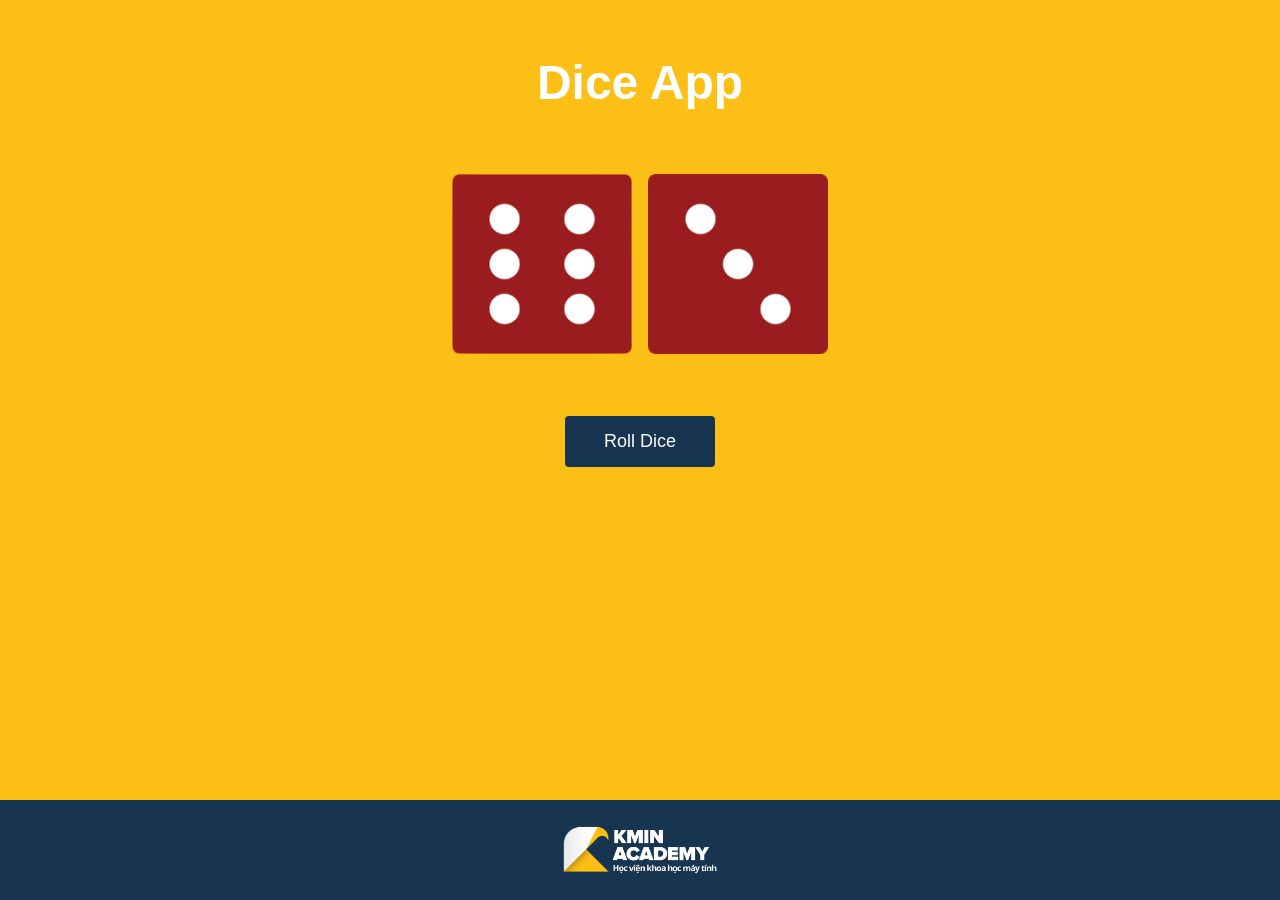
<file: dice-app/index.html>
<!DOCTYPE html>
<html lang="en">

<head>
  <meta charset="UTF-8">
  <meta http-equiv="X-UA-Compatible" content="IE=edge">
  <meta name="viewport" content="width=device-width, initial-scale=1.0">
  <title>Kmin | Vanilla JS | Dice</title>
  <link rel="stylesheet" href="css/styles.css">
</head>

<body>
  <div class="app-container">
    <h3 class="header"><span class="header__title">Dice App</span></h3>

    <div class="container">
      <div class="list-dice">
        <img class="dice-item" id="dice-1" src="./img/dice6.png" alt="dice">
        <img class="dice-item" id="dice-2" src="./img/dice3.png" alt="dice">
      </div>
    </div>
    <button class="roll-dice" onclick="roll()">Roll Dice</button>
  </div>

  <footer class="footer">
    <img class="footer__logo" src="img/kmin-logo.png" alt="KMIN logo" />
  </footer>
  <script src="js/main.js"></script>
</body>

</html>
</file>
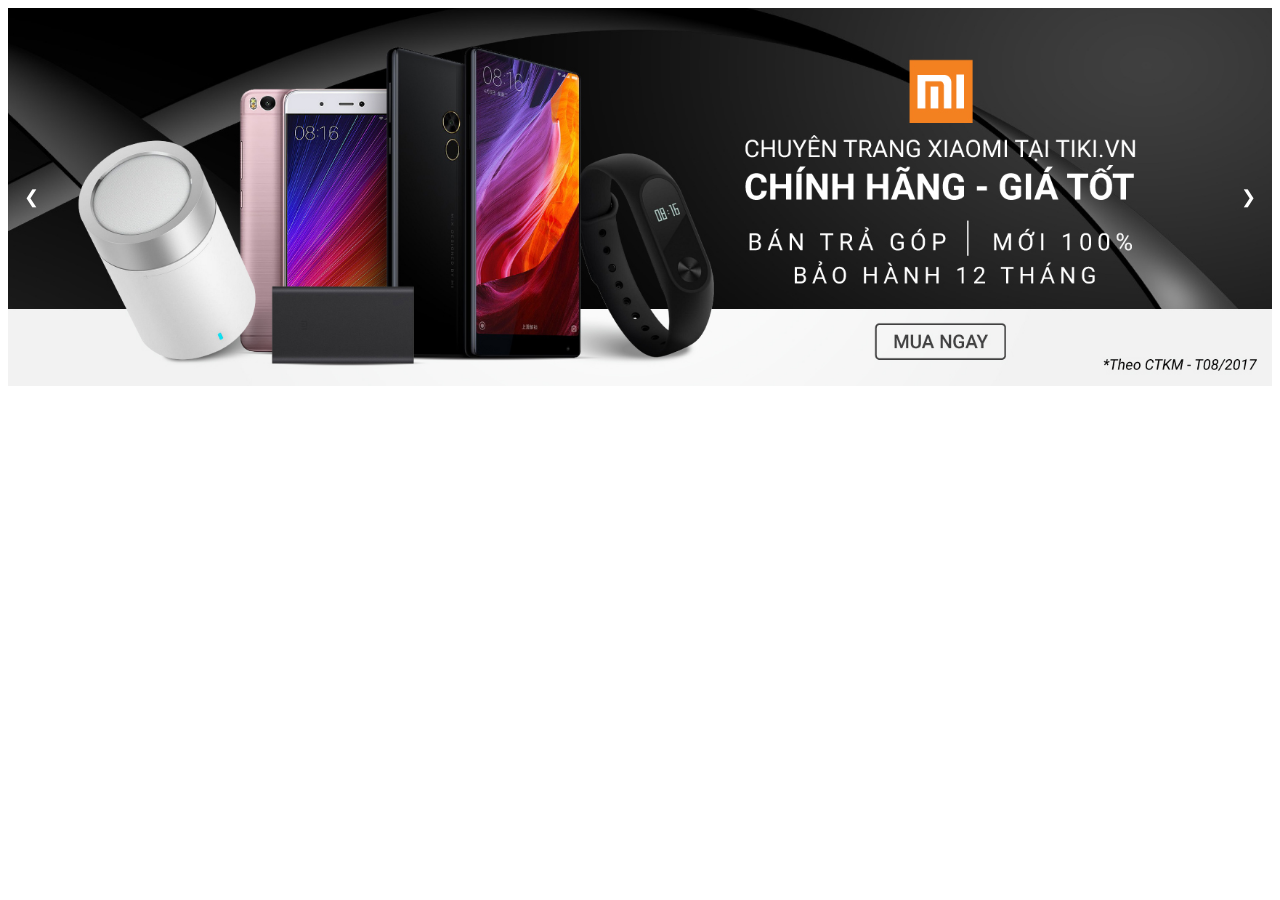
<file: slideshow/slideshow.html>
<!DOCTYPE html>
<html>

<head>
  <title>Demo Slideshow</title>
  <link type="text/css" href="slideshow.css" rel="stylesheet">

</head>

<body>
  <div class="slideshow">
    <img class="slides fade" src="anh1.jpg" style="width: 100%">
    <img class="slides fade" src="anh2.jpg" style="width: 100%">
    <img class="slides fade" src="anh3.jpg" style="width: 100%">
    <a class="truoc" onclick="hienThiSlideTruocDo()">&#10094;</a>
    <a class="sau" onclick="hienThiSlideKeTiep()">&#10095;</a>
  </div>
  <script type="text/javascript" src="slideshow.js"></script>
</body>

</html>
</file>
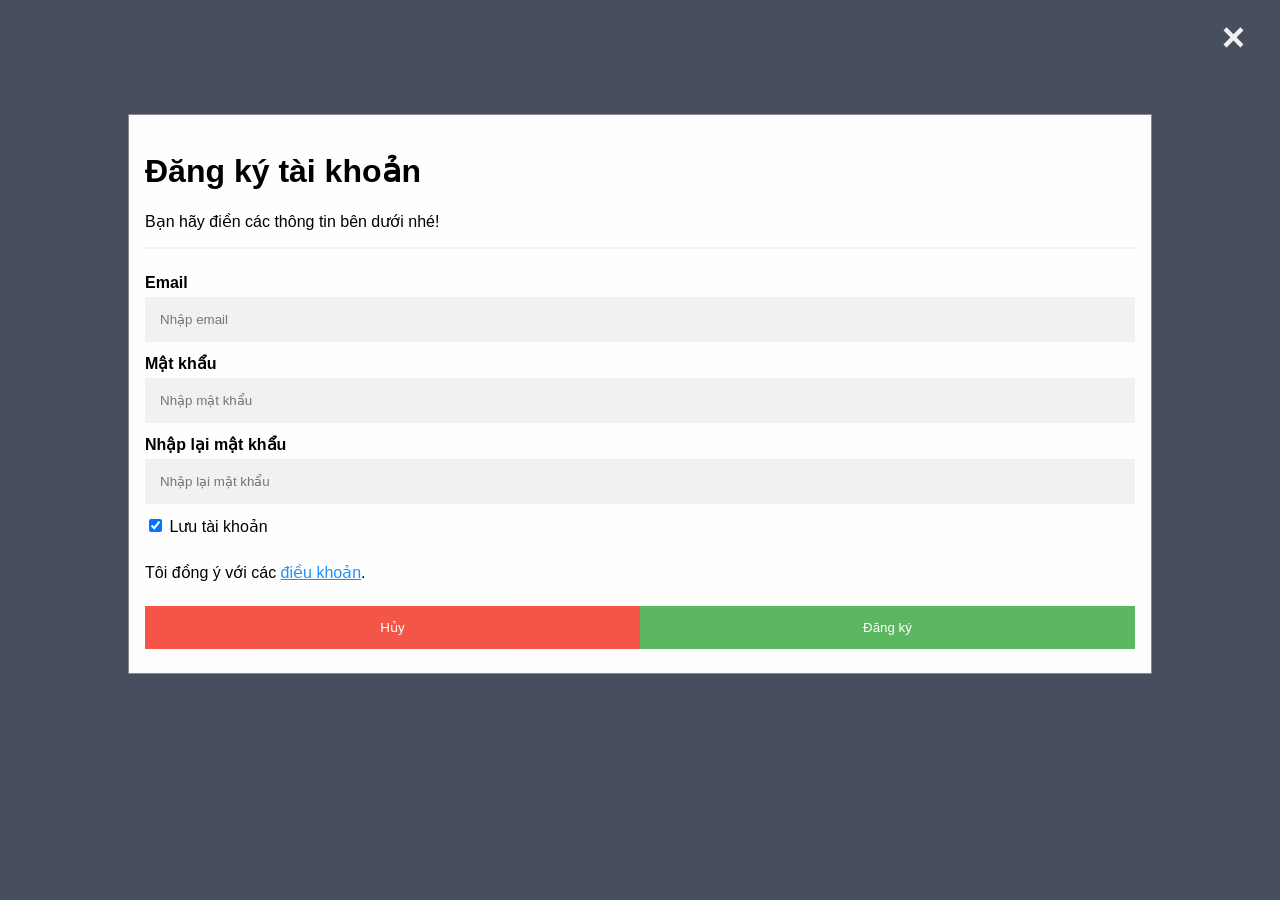
<file: validation/validation.html>
<!DOCTYPE html>
<html>

<head>
    <link rel="stylesheet" href="validation.css">
</head>

<body>

    <h2>Modal Signup Form</h2>

    <button onclick="document.getElementById('id01').style.display='block'" style="width:auto;">Sign Up</button>

    <div id="id01" class="modal">
        <span onclick="document.getElementById('id01').style.display='none'" class="close"
            title="Close Modal">&times;</span>
        <form class="modal-content" action="">
            <div class="container">
                <h1>Đăng ký tài khoản</h1>
                <p>Bạn hãy điền các thông tin bên dưới nhé!</p>
                <hr>
                <label for="email"><b>Email</b></label>
                <input type="text" placeholder="Nhập email" name="email" required>
                <p id="err-email"></p>

                <label for="psw"><b>Mật khẩu</b></label>
                <input type="password" placeholder="Nhập mật khẩu" name="psw" required>
                <p id="err-psw"></p>

                <label for="psw-repeat"><b>Nhập lại mật khẩu</b></label>
                <input type="password" placeholder="Nhập lại mật khẩu" name="psw-repeat" required>
                <p id="err-psw-repeat"></p>

                <label>
                    <input type="checkbox" checked="checked" name="remember" style="margin-bottom:15px"> Lưu tài khoản
                </label>

                <p>Tôi đồng ý với các <a href="#" style="color:dodgerblue">điều khoản</a>.</p>

                <div class="clearfix">
                    <button type="button" class="cancelbtn">Hủy</button>
                    <button type="button" class="signupbtn">Đăng ký</button>
                </div>
            </div>
        </form>
    </div>

    <script src="validation.js"></script>

</body>

</html>
</file>
<file: dice-app/css/styles.css>
:root {
	--footer-height: 100px;
	--kmin-color-1: #173451;
	--kmin-color-2: #fcbf16;
	--kmin-color-3: #992154;
}

* {
	margin: 0;
	padding: 0;
}

body {
	font-family: "Lato", sans-serif;
	font-size: 14px;
	color: #4d4d4d;
}

.header {
	margin-top: 54px;
	width: 100%;

	display: flex;
	justify-content: center;
}

.header__title {
	font-size: 48px;
	font-weight: 700;
	line-height: 57.6px;
	color: #fff;
}

.app-container {
	display: flex;
	align-items: center;
	flex-direction: column;
	background-color: var(--kmin-color-2);
	min-height: calc(100vh - var(--footer-height));
}

.container {
	margin: 54px auto;
}

.list-dice {
	display: flex;
	flex-wrap: wrap;
	justify-content: center;
}

.dice-item {
	margin: 8px;
	max-width: 180px;
}

.roll-dice {
	background-color: var(--kmin-color-1);
	padding: 15px 22px;
	border: 0;
	font-size: 18px;
	color: #fff;
	width: 150px;
	margin: 0 auto;
	display: block;
	border-radius: 4px;
	cursor: pointer;
}

.roll-dice:hover {
	opacity: 0.9;
}

.roll-dice:focus {
	outline: none;
}

.footer {
	height: var(--footer-height);
	background-color: var(--kmin-color-1);

	display: flex;
	justify-content: center;
	align-items: center;
}

.footer__logo {
	width: 154px;
	height: 64px;
}
</file>
<file: slideshow/slideshow.css>
.slideshow {
  position: relative;
}

.slides {
  display: none;
}

.truoc,
.sau {
  position: absolute;
  top: 50%;
  transform: translate(0%, -50%);
  padding: 16px;
  color: white;
  font-size: 18px;
}

.sau {
  right: 0;
}

.truoc:hover,
.sau:hover {
  background-color: #ce418d;
  opacity: 0.8;
}

.fade {
  animation-name: fade;
  animation-duration: 1.5s;
}

@keyframes fade {
  from {
    opacity: .4
  }

  to {
    opacity: 1
  }
}
</file>
<file: validation/validation.css>
body {
    font-family: Arial, Helvetica, sans-serif;
}

* {
    box-sizing: border-box;
}

input[type=text],
input[type=password] {
    width: 100%;
    padding: 15px;
    margin: 5px 0 0px 0;
    display: inline-block;
    border: none;
    background: #f1f1f1;
}

input[type=text]:focus,
input[type=password]:focus {
    background-color: #ddd;
    outline: none;
}
input+p {
    font-size: 12px;
    color: red;
}
button {
    background-color: #4CAF50;
    color: white;
    padding: 14px 20px;
    margin: 8px 0;
    border: none;
    cursor: pointer;
    width: 100%;
    opacity: 0.9;
}

button:hover {
    opacity: 1;
}

.cancelbtn {
    padding: 14px 20px;
    background-color: #f44336;
}

.cancelbtn,
.signupbtn {
    float: left;
    width: 50%;
}

.container {
    padding: 16px;
}

.modal {
    /* display: none; */
    position: fixed;
    z-index: 1;
    left: 0;
    top: 0;
    width: 100%;
    height: 100%;
    overflow: auto;
    background-color: #474e5d;
    padding-top: 50px;
}

.modal-content {
    background-color: #fefefe;
    margin: 5% auto 15% auto;
    border: 1px solid #888;
    width: 80%;
}

hr {
    border: 1px solid #f1f1f1;
    margin-bottom: 25px;
}

.close {
    position: absolute;
    right: 35px;
    top: 15px;
    font-size: 40px;
    font-weight: bold;
    color: #f1f1f1;
}

.close:hover,
.close:focus {
    color: #f44336;
    cursor: pointer;
}

.clearfix::after {
    content: "";
    clear: both;
    display: table;
}

@media screen and (max-width: 300px) {

    .cancelbtn,
    .signupbtn {
        width: 100%;
    }
}
</file>
